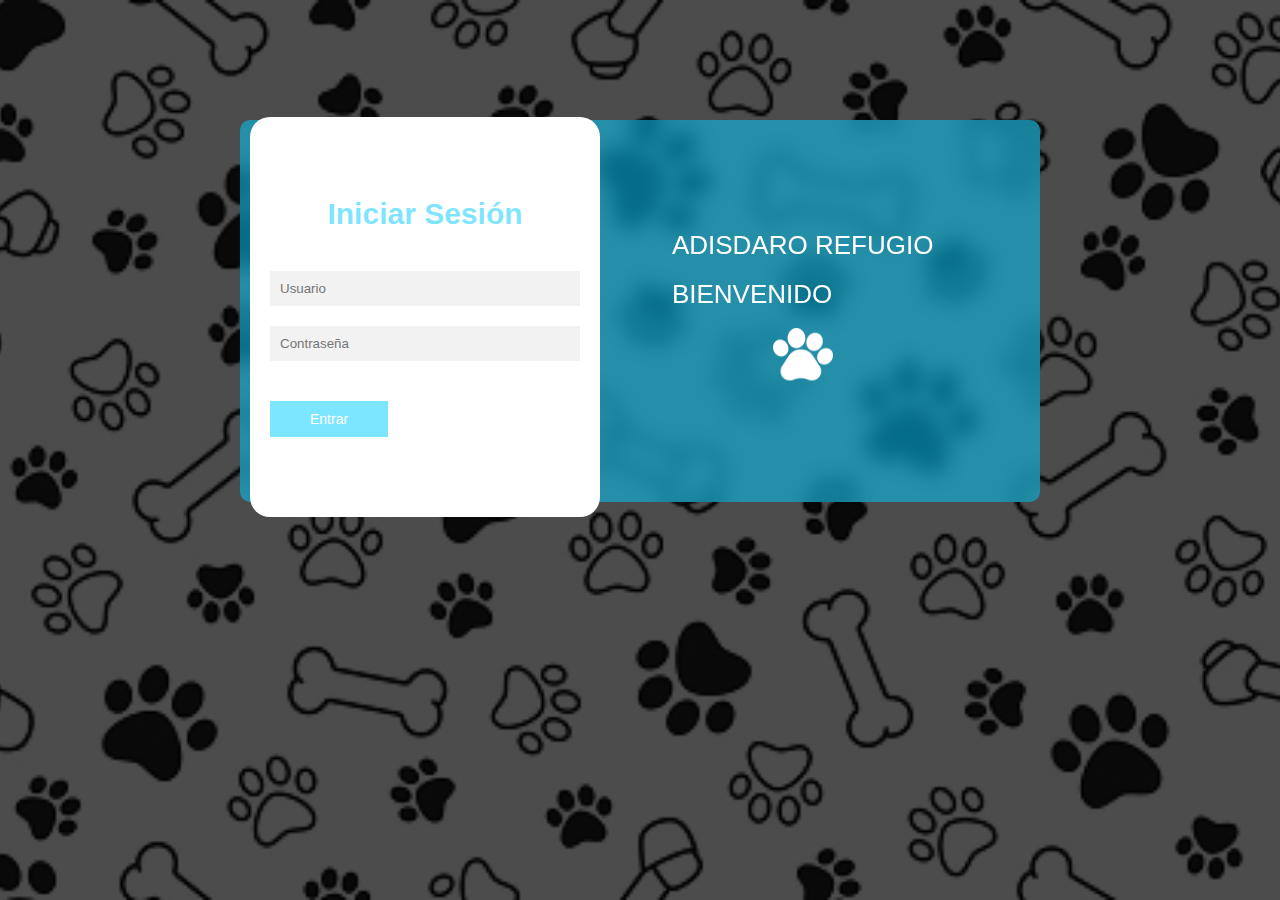
<file: login.html>
<!DOCTYPE html>
<html lang="en">
<head>
    <meta charset="UTF-8">
    <meta http-equiv="X-UA-Compatible" content="IE=edge">
    <meta name="viewport" content="width=device-width, initial-scale=1.0">
    <title>Login</title>
    <link rel="stylesheet" href="css/style.css">
    <link rel="preconnect" href="https://fonts.gstatic.com">
    <link href="https://fonts.googleapis.com/css2?family=Roboto:ital,wght@0,100;0,300;0,400;0,500;0,700;0,900;1,100;1,300;1,400;1,500;1,700;1,900&display=swap" rel="stylesheet">
</head>
<body class="fondo">
    <main>
        <div class="contenedor__todo">
            <div class="caja__trasera">
                <div class="caja__trasera-login">
                    <h3>¿Ya tienes unaaaaaa</h3>
                    <br>
                    <p>Inicia sesión para entraraaaaa</p>
                    <br>
                    <button id="btn__iniciar-sesion">Iniciar Sesión</button>
                </div>
                <div class="caja__trasera-register">
                    <h3>ADISDARO REFUGIO</h3>
                    <br>
                    <h3>BIENVENIDO</h3>
                    <br>
                    <p align="center">
                        <img src="img/huella.png" width="60" height="60">
                    </p>
                </div>
            </div>
            <div class="contenedor__login-register">
                <!---Formulario Login-->
                <form action="index.html" method="POST" class="formulario__login">
                    <h2>Iniciar Sesión</h2>
                    <input type="text" placeholder="Usuario" name="usuario">
                    <input type="password" placeholder="Contraseña" name = "contra">
                    <button >Entrar</button>
                </form>
            </div>
        </div>
    </main>
</body>
</html>
</file>
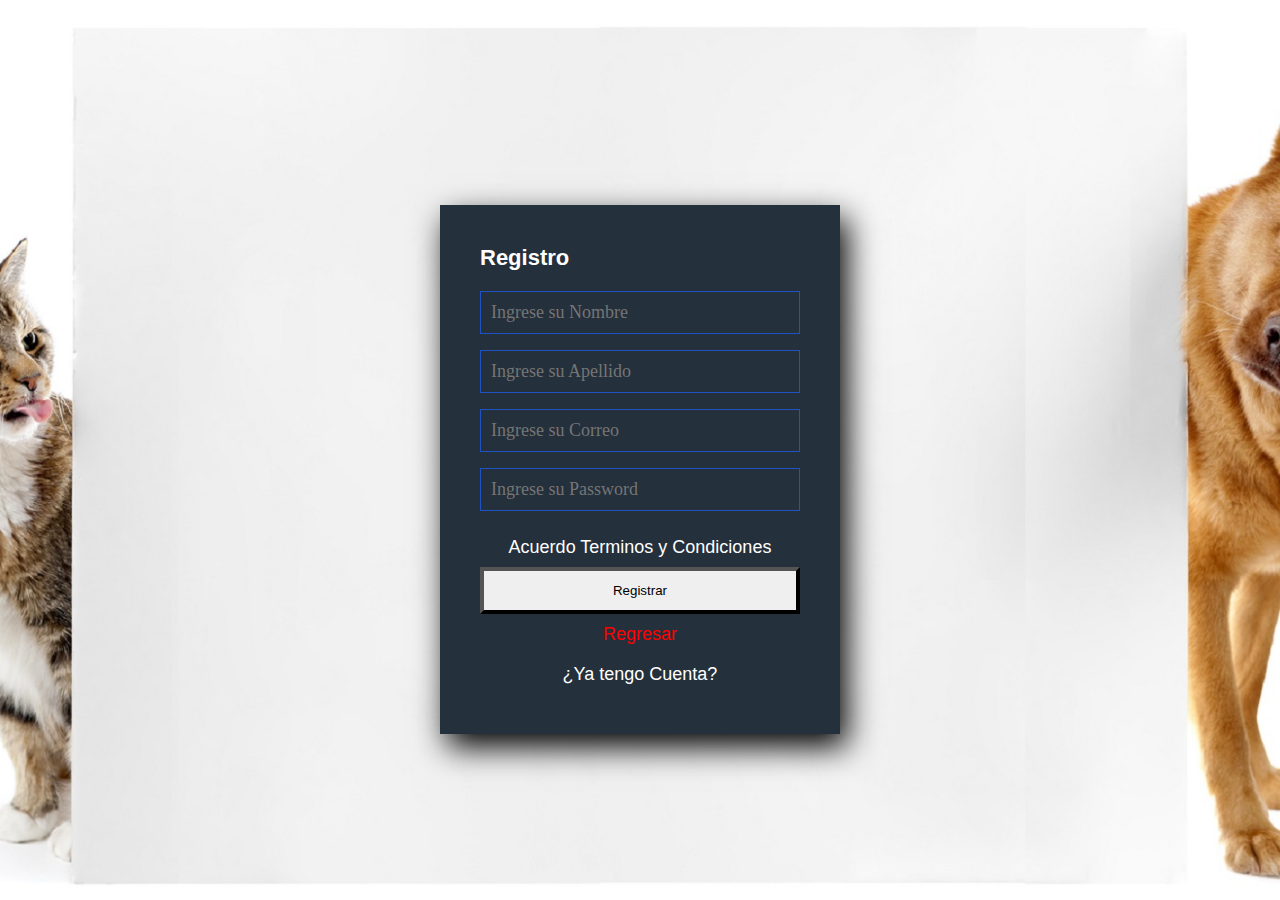
<file: usuarios.html>
<!DOCTYPE html>
<html lang="en">
    <head>
        <meta charset="UTF-8">
        <meta http-equiv="X-UA-Compatible" content="IE=edge">
        <meta name="viewport" content="width=device-width, initial-scale=1.0">
        <!--Bootstrap-->
        <link href="https://cdn.jsdelivr.net/npm/bootstrap@5.0.2/dist/css/bootstrap.min.css" rel="stylesheet" integrity="sha384-EVSTQN3/azprG1Anm3QDgpJLIm9Nao0Yz1ztcQTwFspd3yD65VohhpuuCOmLASjC" crossorigin="anonymous">
        <!--CSS-->
        <link rel="stylesheet" href="css/style.css">
        <title>Usuarios</title>
    </head>

    <body class="fondo_usuarios">  
        <section class="contenido-usuarios">
            <section class="form-register">
                <h4>Registro</h4>
                <input class="controls" type="text" name="nombres" id="nombres" placeholder="Ingrese su Nombre">
                <input class="controls" type="text" name="apellidos" id="apellidos" placeholder="Ingrese su Apellido">
                <input class="controls" type="email" name="correo" id="correo" placeholder="Ingrese su Correo">
                <input class="controls" type="password" name="password" id="password" placeholder="Ingrese su Password">
                <p>Acuerdo  <a class="textouser" href="#">Terminos y Condiciones</a></p>
                <button type="button" class="btn btn-outline-success">Registrar</button>
                <p><a class="salida" href="./index.html">Regresar </a></p>
                <p><a class="textouser" href="#">¿Ya tengo Cuenta?</a></p>
            </section> 
        </section>
         <!--Boostrap JS-->
         <script src="https://cdn.jsdelivr.net/npm/bootstrap@5.0.2/dist/js/bootstrap.bundle.min.js" integrity="sha384-MrcW6ZMFYlzcLA8Nl+NtUVF0sA7MsXsP1UyJoMp4YLEuNSfAP+JcXn/tWtIaxVXM" crossorigin="anonymous"></script>
    </body>
</html>
</file>
<file: css/style.css>
/*Estilos login*/
*{
    margin: 0;
    padding: 0;
    box-sizing: border-box;
    text-decoration: none;
    font-family: 'Sora', sans-serif;
}
.fondo{
    background-image: linear-gradient(rgba(0, 0, 0, 0.7), rgba(0, 0, 0, 0.7)), url(../img/fondologin.jpg);
    background-size: cover;
    background-repeat: no-repeat;
    background-position: center;
    background-attachment: fixed;
}
main{
    width: 100%;
    padding: 20px;
    margin: auto;
    margin-top: 100px;
}

.contenedor__todo{
    width: 100%;
    max-width: 800px;
    margin: auto;
    position: relative;
}

.caja__trasera{
    width: 100%;
    padding: 10px 20px;
    display: flex;
    justify-content: center;
    backdrop-filter: blur(10px);
    background-color: rgba(0, 204, 255, 0.514);
    color: white;
    border-radius: 10px;
}

.caja__trasera div{
    margin: 100px 40px;
    transition: all 500ms;
}

.caja__trasera div p
.caja__trasera div button{
    margin-top: 30px;
}

.caja__trasera h3{
    font-weight: 400;
    font-size: 26px;
}

.caja__trasera button{
    padding: 10px 40px;
    border: 2px solid #fff;
    background: transparent;
    font-size: 14px;
    font-weight: 600;
    cursor: pointer;
    outline: none;
    transition: all 300ms;
    color: white;
}

.caja__trasera button:hover{
    background: #fff;
    color: black;
}

/*Formularios*/
.contenedor__login-register{
    display: flex;
    align-items: center;
    width: 100%;
    max-width: 350px;
    position: relative;
    top: -185px;
    left: 10px;
    transition: left 500ms cubic-bezier(0.175, 0.885, 0.320, 1.275);
}
.contenedor__login-register form{
    width: 100%;
    padding: 80px 20px;
    background: #fff;
    position: absolute;
    border-radius: 20px;
}
.contenedor__login-register form h2{
    font-size: 30px;
    text-align: center;
    margin-bottom: 20px;
    color: rgba(0, 204, 255, 0.514);
}
.contenedor__login-register form input{
    width: 100%;
    margin-top: 20px;
    padding: 10px;
    border: none;
    background: #F2F2F2;
    outline: none;
}
.contenedor__login-register form button{
    padding: 10px 40px;
    margin-top: 40px;
    border:none;
    font-size: 14px;
    background: rgba(0, 204, 255, 0.514);
    color: white;
    cursor: pointer;
    outline: none;
}

.formulario__login{
    opacity: 1;
    display: block;
}
.formulario__register{
    display: none;
}
/* Fin Estilos Login */

/*Inicio Estilos Usuarios*/

.fondo_usuarios{
    background-image: url(../img/fondo.jpg);
    background-size: 100%;
    background-size: cover;
    background-repeat: no-repeat;
    background-position: center;
    background-attachment: fixed;

}

.form-register{
    width: 400px;
    background: #24303c;
    padding: 40px;
    margin: auto;
    margin-top: 55px;
    border-radius: 4x;
    font-family: 'calibri';
    color: white;
    box-shadow: 7px 13px 30px #000;
}
.form-register h4{
    font-size: 22px;
    margin-bottom: 20px;
}
.controls{
    width: 100%;
    background: #24303c;
    padding: 10px;
    border-radius: 4xp;
    margin-bottom: 16px;
    border: 1px solid #1f53c5;
    font-family: 'calibri';
    font-size: 18px;
    color: white;
}
.form-register p{
    height: 40px;
    text-align: center;
    font-size: 18px;
    line-height: 40px;
    color: white;
    }

.form-register a:hover{
    color: white;
    text-decoration: underline;
}
.form-register .btn{
    width: 100%;
    padding: 12px;
}
.salida{
    color: rgb(255, 0, 0);
}
/*Fin Estilos Usuarios*/

/*Inicio Estilos Index*/
@import url('https://fonts.googleapis.com/css2?family=Sora:wght@800&display=swap');

;:root{
    --primary: #0d6efd;
    --dark: #21252f;
    --body: #888;
    --box-shadow: 0 8px 20px rgba(0,0,0,0,1);
}
html{
    padding: 0;
    width: 100%;
}
.index{
    font-size: x-large;
    font-family: Sora,"sans-serif";
    line-height: 2;
    color: var(--body);
}
h1,h2,h3,h4,h5,h6, .display-4{
    color: var(--dark);
    font-weight: 200%;
}
p{
    color:rgb(102, 50, 50);
    text-decoration: none;
}
a{
    color:var(--dark);
    text-decoration: none;
}
.navbar .logo{
    width: 100%;
}
.navbar .nav-link{
    font-size: 25px;
    font-weight: 700;
}
.btn{
    padding: 14px 18px;
    border-width: 4px;
    border-radius: 1;
}
.hero{
    background-image: url(../img/Refugio1.png);
    background-position: center;
    background-size: cover;
    background-attachment: fixed;
    position: relative;
    z-index: 2;
}
.hero::after{
    content: "";
    width: 100%;
    height: 100%;
    position: absolute;
    top: 0;
    left: 0;
    background-color: rgba(231, 176, 157, 0.377);
    z-index: -1;
}

section{
    padding-top: 150px;
    padding-bottom: 150px;
}

.col-img{
    background-image: url(../img/refugio9.png);
    background-position: center;
    background-size:cover;
    min-height: 750px; 
}
.colum-img{
    background-image: url(../img/Refugio4.png);
    background-position: center;
    background-size:cover;
    min-height: 800px;
}
.car-effect{
    box-shadow: var;
    background-color:#fff;
    padding: 25px;
    transition: all 0.35s ease;
}
.card-effect:hover{
    box-shadow:none;
    transform: translateY(5px);
}
.iconbox{
    width: 15px;
    height:15px;
    display:flex;
    align-items: center;
    justify-content: center;
    background-color:salmon;
    font-size: 32px;
    border-radius: 100px;
}
/* Fin Estilos Index */

/*estilos adopciones*/
.logo_img{
    width: 25%;
}
.menu_barra{
    font-family: 'Sora';
}
.boton_flotante{
    text-align: right;
    padding-right: 4%;
    padding-bottom: 2%;
    padding-left: 0%;
    font-size: 350%;
    color: chartreuse;

}
.ventana_texto{
    text-align: justify;
    color: brown;
}
.logo_modal{
    text-align: center;
}
.espaciado{
    padding-top: 2.5%;
    padding-bottom: 2.5%;
}

.color div img:hover{
    transition: transform 0.5s;
    overflow: hidden;
    transform: scale(1.2);
    opacity: 0.5;
    filter: brightness(30%);
}
.color div:hover > figcaption {
    text-align: left;
    font-weight: bold;
    display:block;
    transition: all .5s;
    position: absolute;
    
    color: black;
    font-family: 'Sora';
    
  }

figcaption {
    width: auto;
    font-family: 'Sora';
    display:none; 
    transition: all .5s;
}
.color_text_fig{
    background-color: cyan;
    color: chartreuse;
}
.imagen_adop{
    color: cyan;
}




/*fin estilos adopciones*/
</file>
